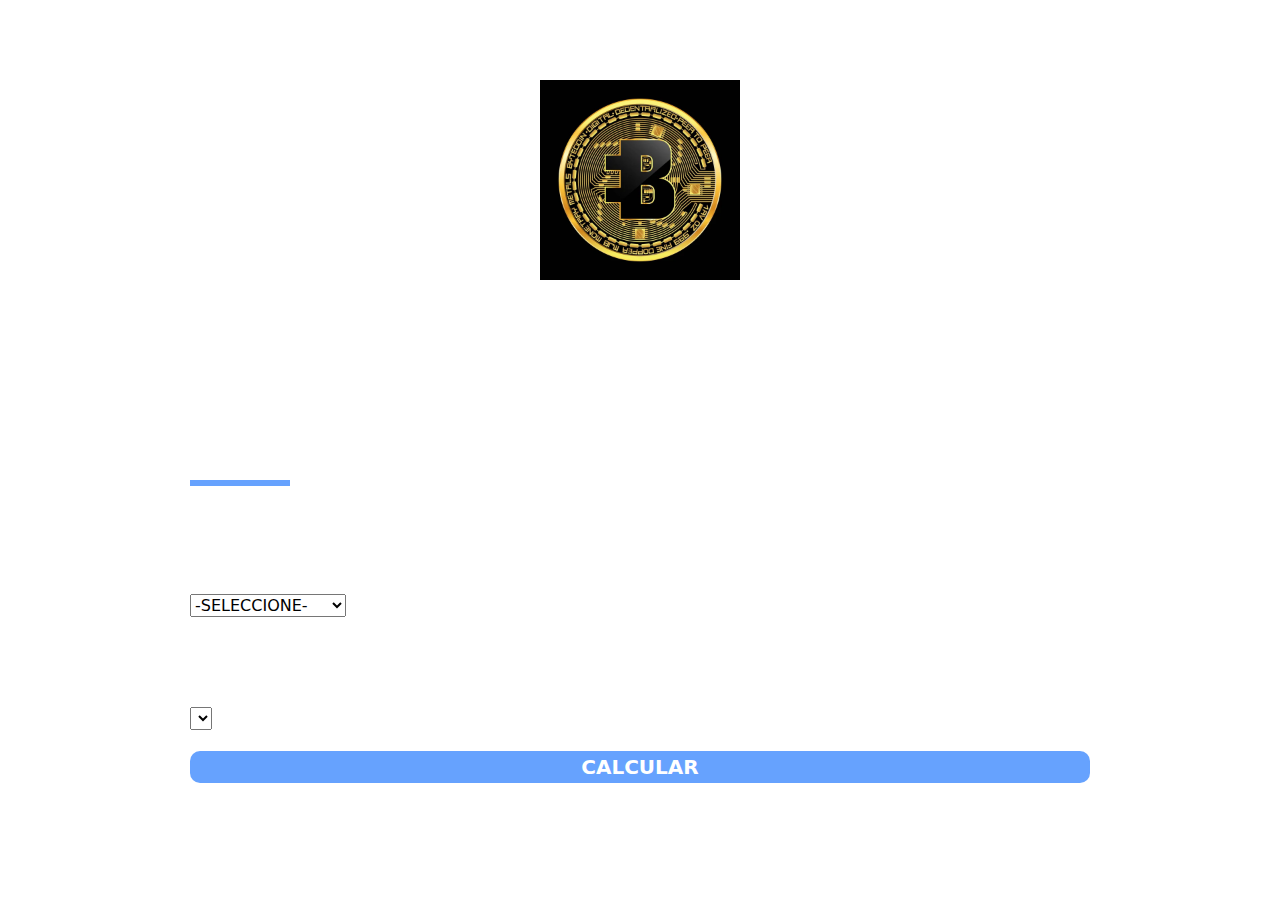
<file: CRIPTOMONEDA/index.html>
<!DOCTYPE html>
<html lang="en">
  <head>
    <meta charset="UTF-8" />
    <meta http-equiv="X-UA-Compatible" content="IE=edge" />
    <meta name="viewport" content="width=device-width, initial-scale=1.0" />
    <title>Criptomonedas</title>
    <link
      href="https://cdn.jsdelivr.net/npm/bootstrap@5.2.2/dist/css/bootstrap.min.css"
      rel="stylesheet"
    />
    <link rel="stylesheet" href="estilos.css" />
  </head>
  <body onload="opcionesCriptomoneda()">
    <div class="contenedor">
      <div class="row">
        <div class="one-half column">
          <center>
          <img src="bitcoin2.jpg" width="200" height="200"  alt="image"/>
        </center>
        </div>
        <div class="one-half column">
          <h1 class="head">COTIZA CRIPTOMONEDAS AL INSTANTE</h1>
          <form>
            <div id="msj-error"></div>
            <label>ELIGE TU MONEDA</label>
            <select onchange="cotizarMoneda()" id="moneda">
              <option value="">-SELECCIONE-</option>
              <option value="USD">PESO MEXICANO</option>
              <option value="MXN">DOLAR EEUA</option>
              <option value="EUR">EURO</option>
              <option value="GBP">LIBRA</option>
            </select>
            <label>-SELECCIONE- SU CRIPTOMONEDA</label>
            <select onchange="cotizarMoneda()" id="criptomoneda"></select>
            <button type="button" class="boton" onclick="cotizarMoneda()">
              CALCULAR
            </button>
          </form>
          <div class="resultado" id="divResultado"></div>
        </div>
      </div>
    </div>
  </body>
</html>
</file>
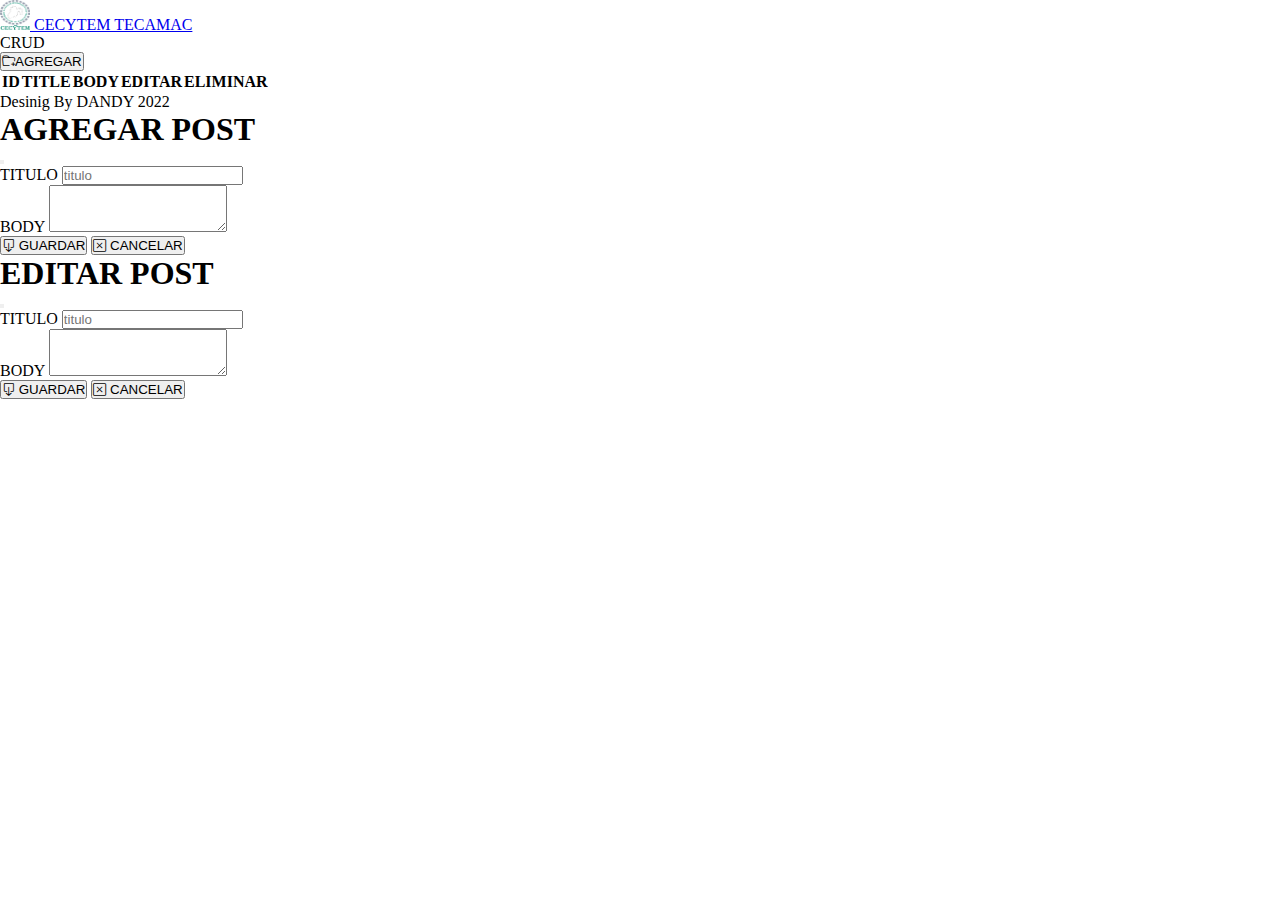
<file: CRUD/index.html>
<!DOCTYPE html>
<html lang="en">
  <head>
    <meta charset="UTF-8" />
    <meta http-equiv="X-UA-Compatible" content="IE=edge" />
    <meta name="viewport" content="width=device-width, initial-scale=1.0" />
    <title>CRUD POST</title>
    <link
      rel="stylesheet"
      href="https://cdn.jsdelivr.net/npm/bootstrap-icons@1.9.1/font/bootstrap-icons.css"
    />
    <link
      href="https://cdn.jsdelivr.net/npm/bootstrap@5.2.2/dist/css/bootstrap.min.css"
      rel="stylesheet"
      integrity="sha384-Zenh87qX5JnK2Jl0vWa8Ck2rdkQ2Bzep5IDxbcnCeuOxjzrPF/et3URy9Bv1WTRi"
      crossorigin="anonymous"
    />
    <script
      src="https://cdn.jsdelivr.net/npm/bootstrap@5.2.2/dist/js/bootstrap.bundle.min.js"
      integrity="sha384-OERcA2EqjJCMA+/3y+gxIOqMEjwtxJY7qPCqsdltbNJuaOe923+mo//f6V8Qbsw3"
      crossorigin="anonymous"
    ></script>
    <link rel="stylesheet" href="estilos.css" />
  </head>
  <body onload="cargarPosts()">
    <div class="container-fluid">
      <nav class="navbar navbar-dark bg-primary">
        <div class="container-fluid">
          <a class="navbar-brand" href="#">
            <img
              src="cecylogo.png"
              alt="Logo"
              width="30"
              height="30"
              class="d-inline-block align-text-top"
            />
            CECYTEM TECAMAC
          </a>
        </div>
      </nav>
      <div class="card text-center">
        <div class="card-header">CRUD</div>
        <div class="card-body">
          <button
            class="btn btn-primary btn-lg float-end m-2"
            data-bs-toggle="modal"
            data-bs-target="#addModal"
          >
          <i class="bi bi-folder-plus m-2"></i>AGREGAR
          </button>
          <table class="table">
            <thead class="table-dark">
              <tr>
                <th scope="col">ID</th>
                <th scope="col">TITLE</th>
                <th scope="col">BODY</th>
                <th scope="col">EDITAR</th>
                <th scope="col">ELIMINAR</th>
              </tr>
            </thead>
            <tbody id="lista"></tbody>
          </table>
        </div>
        <div class="card-footer text-muted">Desinig By DANDY 2022</div>
      </div>
    </div>
    <div
      class="modal fade"
      id="addModal"
      tabindex="-1"
      aria-labelledby="exampleModalLabel"
      aria-hidden="true"
    >
      <div class="modal-dialog modal-dialog-centered modal-lg">
        <div class="modal-content">
          <div class="modal-header">
            <h1 class="modal-title fs-5" id="exampleModalLabel">
              AGREGAR POST
            </h1>
            <button
              type="button"
              class="btn-close"
              data-bs-dismiss="modal"
              aria-label="Close"
            ></button>
          </div>
          <div class="modal-body">
            <div class="mb-3">
              <label for="exampleFormControlInput1" class="form-label"
                >TITULO</label
              >
              <input
                type="text"
                class="form-control"
                id="titulo"
                placeholder="titulo"
              />
            </div>
            <div class="mb-3">
              <label for="exampleFormControlTextarea1" class="form-label"
                >BODY</label
              >
              <textarea class="form-control" id="body" rows="3"></textarea>
            </div>
          </div>
          <div class="modal-footer">
            <button type="button" class="btn btn-success" onclick="addPost()">
              <i class="bi bi-box-arrow-down m-1"></i>
              GUARDAR
            </button>
            <button
              type="button"
              class="btn btn-danger"
              data-bs-dismiss="modal"
            >
              <i class="bi bi-x-square m-1"></i>
              CANCELAR
            </button>
          </div>
        </div>
      </div>
    </div>
    <div
      class="modal fade"
      id="editModal"
      tabindex="-1"
      aria-labelledby="exampleModalLabel"
      aria-hidden="true"
    >
      <div class="modal-dialog modal-dialog-centered modal-lg">
        <div class="modal-content">
          <div class="modal-header">
            <h1 class="modal-title fs-5" id="exampleModalLabel">
              EDITAR POST
            </h1>
            <button
              type="button"
              class="btn-close"
              data-bs-dismiss="modal"
              aria-label="Close"
            ></button>
          </div>
          <div class="modal-body">
            <div class="mb-3">
              <label for="exampleFormControlInput1" class="form-label"
                >TITULO</label
              >
              <input
                type="text"
                class="form-control"
                id="etitle"
                placeholder="titulo"
              />
            </div>
            <div class="mb-3">
              <label for="exampleFormControlTextarea1" class="form-label"
                >BODY</label
              >
              <textarea class="form-control" id="ebody" rows="3"></textarea>
              <input type="hidden" id="eid" value="0" />
              <input type="hidden" id="euserid" value="0" />
            </div>
          </div>
          <div class="modal-footer">
            <button
              type="button"
              class="btn btn-success"
              onclick="guardarPost()"
            >
              <i class="bi bi-box-arrow-down m-1"></i>
              GUARDAR
            </button>
            <button
              type="button"
              class="btn btn-danger"
              data-bs-dismiss="modal"
            >
              <i class="bi bi-x-square m-1"></i>
              CANCELAR
            </button>
          </div>
        </div>
      </div>
    </div>
    <div
      class="modal fade"
      id="deleteModal"
      tabindex="-1"
      aria-labelledby="exampleModalLabel"
      aria-hidden="true"
    >
    </div>
    <script
      src="https://cdn.jsdelivr.net/npm/@popperjs/core@2.11.6/dist/umd/popper.min.js"
      integrity="sha384-oBqDVmMz9ATKxIep9tiCxS/Z9fNfEXiDAYTujMAeBAsjFuCZSmKbSSUnQlmh/jp3"
      crossorigin="anonymous"
    ></script>
    <script
      src="https://cdn.jsdelivr.net/npm/bootstrap@5.2.2/dist/js/bootstrap.min.js"
      integrity="sha384-IDwe1+LCz02ROU9k972gdyvl+AESN10+x7tBKgc9I5HFtuNz0wWnPclzo6p9vxnk"
      crossorigin="anonymous"
    ></script>
    <script src="sweetalert2.all.min.js"></script>
    <script src="app.js"></script>
  </body>
</html>
</file>
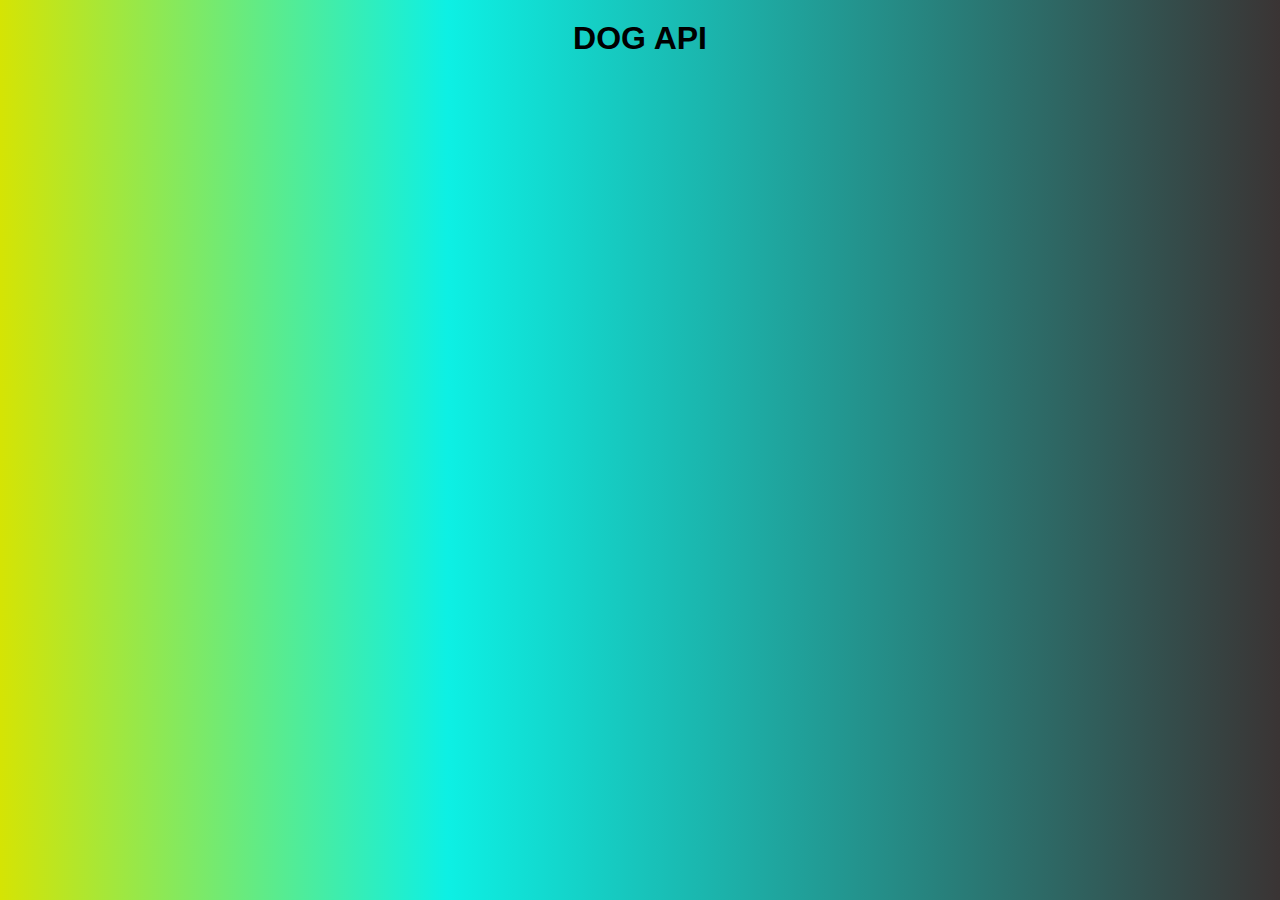
<file: DOG-API/index.html>
<!DOCTYPE html>
<html lang="en">
  <head>
    <meta charset="UTF-8" />
    <meta http-equiv="X-UA-Compatible" content="IE=edge" />
    <meta name="viewport" content="width=device-width, initial-scale=1.0" />
    <title>DOG-API</title>
    <link rel="stylesheet" href="estilos.css">
  </head>
  <body onload="changeDog()">
    <h1>DOG API</h1>
    <div class="div" id="imageDog"></div>
    <script src="app.js"></script>
  </body>
</html>
</file>
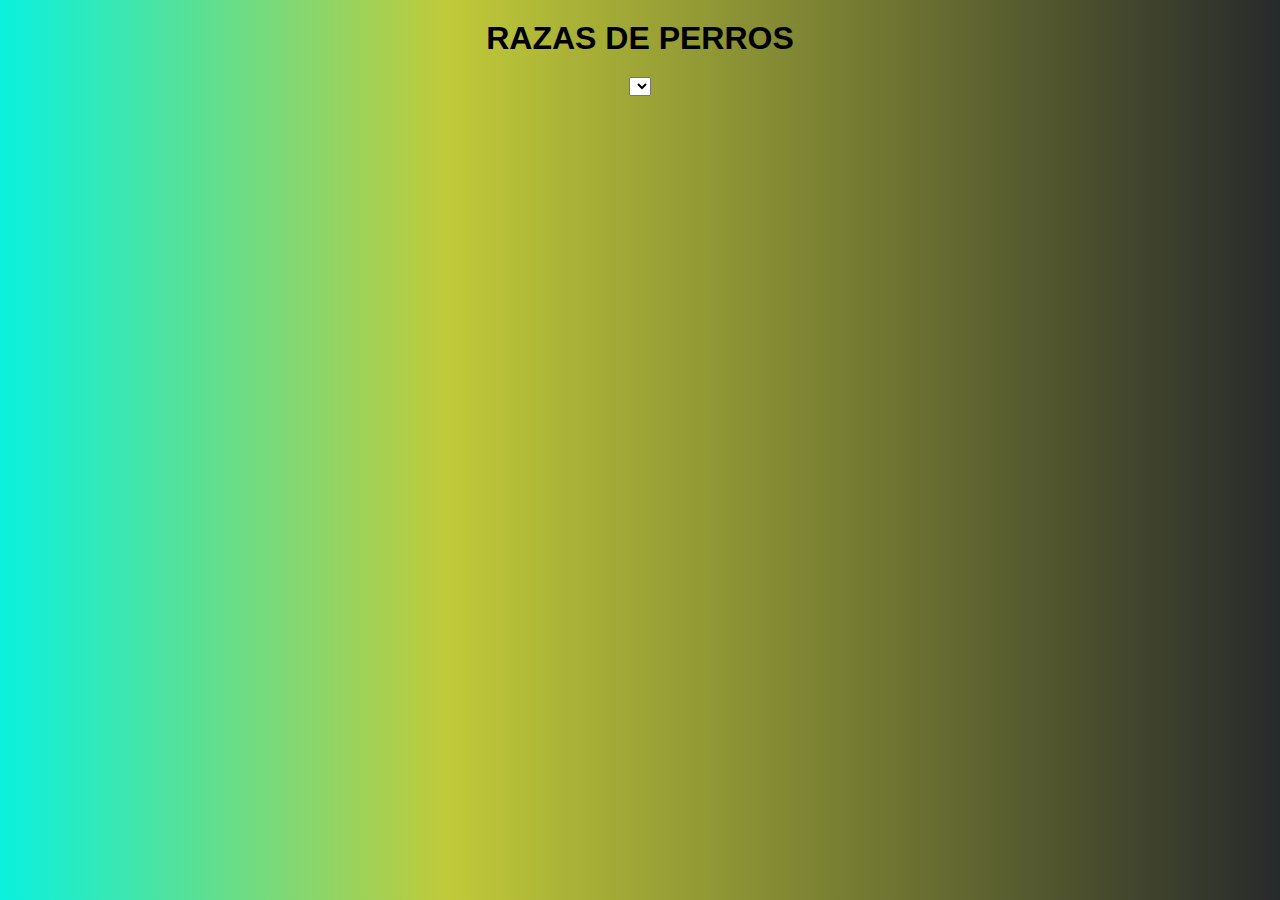
<file: RANDOM/index.html>
<!DOCTYPE html>
<html lang="en">
  <head>
    <meta charset="UTF-8" />
    <meta http-equiv="X-UA-Compatible" content="IE=edge" />
    <meta name="viewport" content="width=device-width, initial-scale=1.0" />
    <title>RAZAS RANDOM</title>
    <link rel="stylesheet" href="estilos.css" />
  </head>
  <body onload="cargarRazas()">
    <center>
      <h1>RAZAS DE PERROS</h1>
      <select name="" id="razas" onchange="changePerritos(this.value)"></select>
      <div id="perritos"></div>
    </center>
    <script src="app.js"></script>
  </body>
</html>
</file>
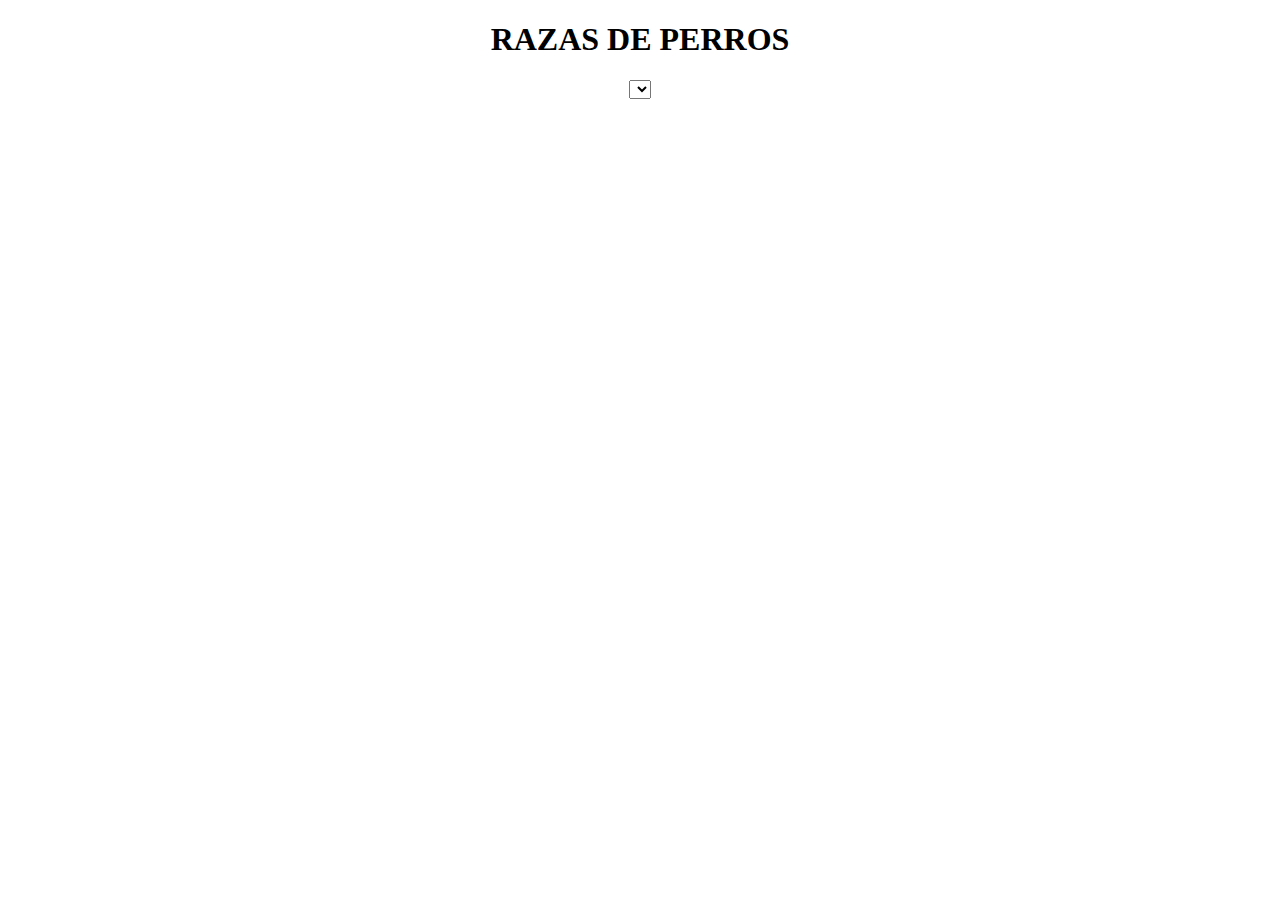
<file: RAZAS/index.html>
<!DOCTYPE html>
<html lang="en">
<head>
    <meta charset="UTF-8">
    <meta http-equiv="X-UA-Compatible" content="IE=edge">
    <meta name="viewport" content="width=device-width, initial-scale=1.0">
    <link rel="stylesheet" href="estilos.css">
    <title>RAZAS</title>
</head>
<body onload="cargarRazas()">
    <center>
    <h1>RAZAS DE PERROS</h1>
    <select name="" id="razas" onchange="changePerritos(this.value)">

        </select>
        <div id="perritos"></div>

    </center>
    <script src="app.js"></script>
    </body>
    </html>
</file>
<file: CRIPTOMONEDA/estilos.css>
body {
  background: url(https://img.freepik.com/fotos-premium/fondo-textura-papel-arrugado-negro-oscuro-cerca_99266-411.jpg?w=2000)
}

.error {
  background-color: #b7322c;
  padding: 1rem;
  color: white;
  font-size: 18px;
  text-transform: uppercase;
  font-weight: bold;
  text-align: center;
}

.error2 {
  background-color: #b7322c;
  padding: 1rem;
  color: white;
  font-size: 30px;
  text-transform: uppercase;
  font-weight: bold;
  text-align: center;
  font-family: Arial, Helvetica, sans-serif;
}

.resultado {
  color: white;
}

.resultado h2 {
  font-weight: bold;
  color: white;
}

.resultado p {
  font-size: 18px!important;
}

.resultado p span {
  font-weight: bold;
}

p.precio {
  font-size: 30px!important;
}

.boton {
  margin-top: 20px;
  font-weight: bold;
  font-size: 20px;
  background-color: #66a2fe;
  border: none;
  width: 100%;
  border-radius: 10px;
  color: white;
  transition: background-color .3s ease;
}

.boton:hover {
  background-color: #326AC0;
  cursor: pointer;
}

.contenedor {
  max-width: 900px;
  margin: 0 auto;
}

img {
  max-width: 100%;
  margin-top: 5rem;
}

.head {
  font-family: Arial, Helvetica, sans-serif;
  color: white;
  text-align: left;
  font-weight: 700;
  font-size: 50px;
  margin-bottom: 50px;
  margin-top: 80px;
}

.head::after {
  content: '';
  width: 100px;
  height: 6px;
  background-color: #66A2FE;
  display: block;
}

label {
  font-family: Arial, Helvetica, sans-serif;
  color: white;
  text-transform: uppercase;
  font-weight: bold;
  font-size: 2.4rem;
  margin-top: 2rem;
  display: block;
}
</file>
<file: CRUD/estilos.css>
* {
    padding: 0;
    margin: 0;
    box-sizing: border-box;
  }
</file>
<file: DOG-API/estilos.css>
* {
    margin: 0;
    padding: 0;
    box-sizing: border-box;
  }
  
  body {
    background: rgb(36, 26, 0);
    background: linear-gradient(
      90deg,
      rgb(213, 228, 4) 0%,
      rgb(13, 240, 228) 35%,
      rgb(58, 52, 52) 100%
    );
    text-align: center;
    color: BLACK;
    font-family: Arial, Helvetica, sans-serif;
  }
  
  h1 {
    margin: 20px;
  }
</file>
<file: RANDOM/estilos.css>
* {
    padding: 0;
    margin: 0;
    box-sizing: border-box;
  }
  
  body {
    background: rgb(2, 0, 36);
    background: linear-gradient(
      90deg,
      rgb(10, 241, 222) 0%,
      rgb(193, 202, 57) 35%,
      rgb(39, 42, 43) 100%
    );
    color: black;
    font-family: Arial, Helvetica, sans-serif
  }
  
  h1 {
      margin: 20px;
  }
</file>
<file: RAZAS/estilos.css>
body {
    background: url(https://i.pinimg.com/originals/b0/4e/36/b04e3630ac0152e4517908dff6589a09.gif);
}
</file>
